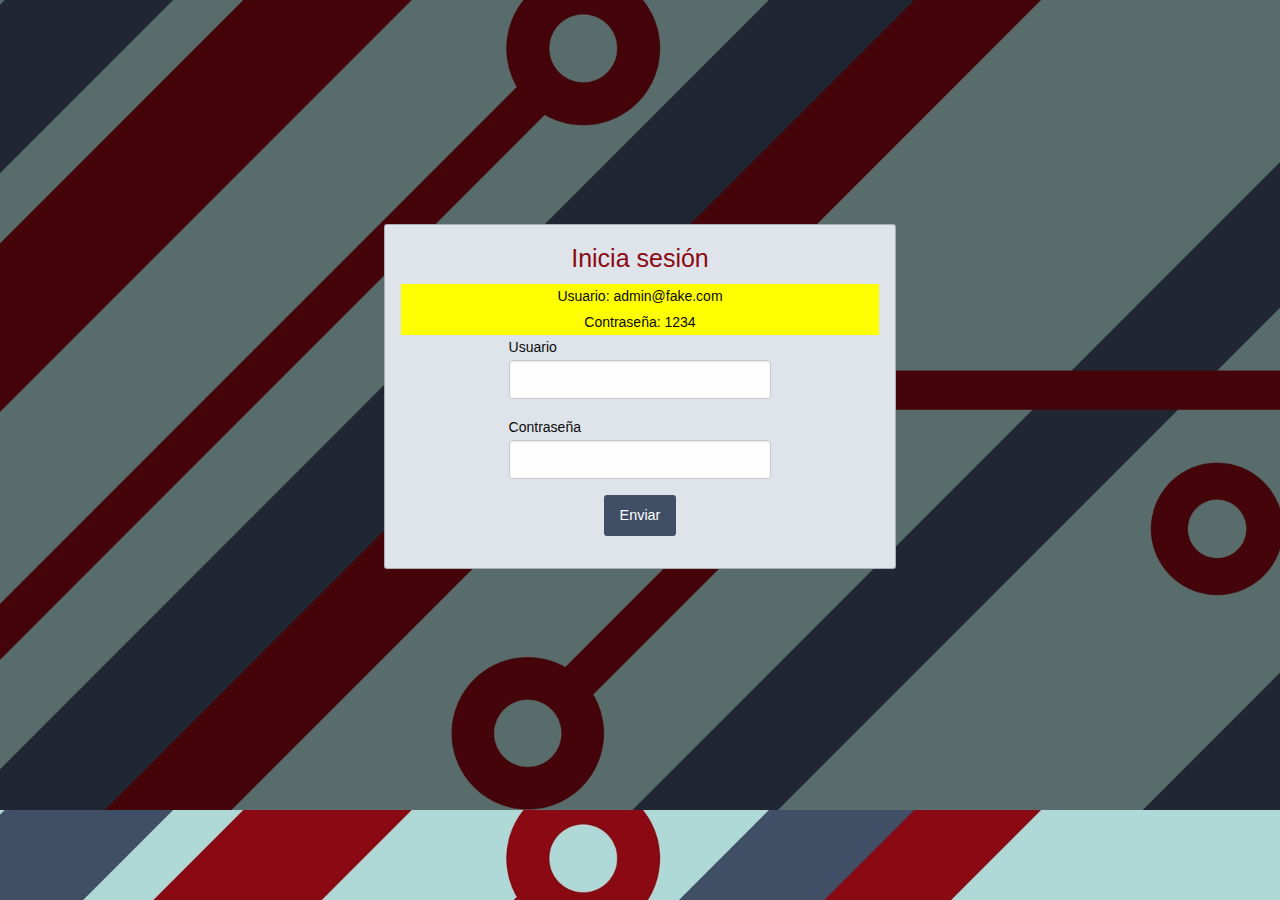
<file: client/index.html>
<!doctype html>
<html class="no-js" lang="en" dir="ltr">
  <head>
    <meta charset="utf-8">
    <meta http-equiv="x-ua-compatible" content="ie=edge">
    <meta name="viewport" content="width=device-width, initial-scale=1.0">
    <title>Log in</title>
    <link rel="stylesheet" href="css/foundation.min.css">
    <link rel="stylesheet" href="css/index.css">
  </head>
  <body>
    <div class="main">
      <div class="login-container">
        <div class="callout primary login">
          <h4>Inicia sesión</h4>
          <div id="info">
            <label for="">Usuario: admin@fake.com</label>
            <label for="">Contraseña: 1234</label>
          </div>
          <form>
            <div class="row align-center">
              <div class="small-7 columns">
                <label>Usuario
                  <input type="text" id="user" required>
                </label>
              </div>
              <div class="small-7 columns">
                <label>Contraseña
                  <input type="password" id="password" required>
                </label>
              </div>
              <div class="small-7 columns btn-container">
                <button type="submit" class="button">Enviar</button>
              </div>
            </div>
          </form>
        </div>
      </div>
    </div>

    <script src="js/vendor/jquery.js"></script>
    <script src="js/vendor/what-input.js"></script>
    <script src="js/vendor/foundation.min.js"></script>
    <script src="js/index.js"></script>
  </body>
</html>
</file>
<file: client/css/index.css>
body{
  background-image: url('../img/fondo.jpg');
  background-size: cover;
}
.main{
  display: flex;
  align-items: center;
  justify-content: center;
  width: 100%;
  height: 50.6rem;
  background-color: rgba(0, 0, 0, 0.5);
}
.login-container{
  width: 40%;
}
.callout.login h4{
  text-align: center;
  color: #8B0913;
}
div.btn-container{
  display: flex;
  justify-content: center;
}

div#info{
  background-color: yellow;
  text-align: center;
}
</file>
